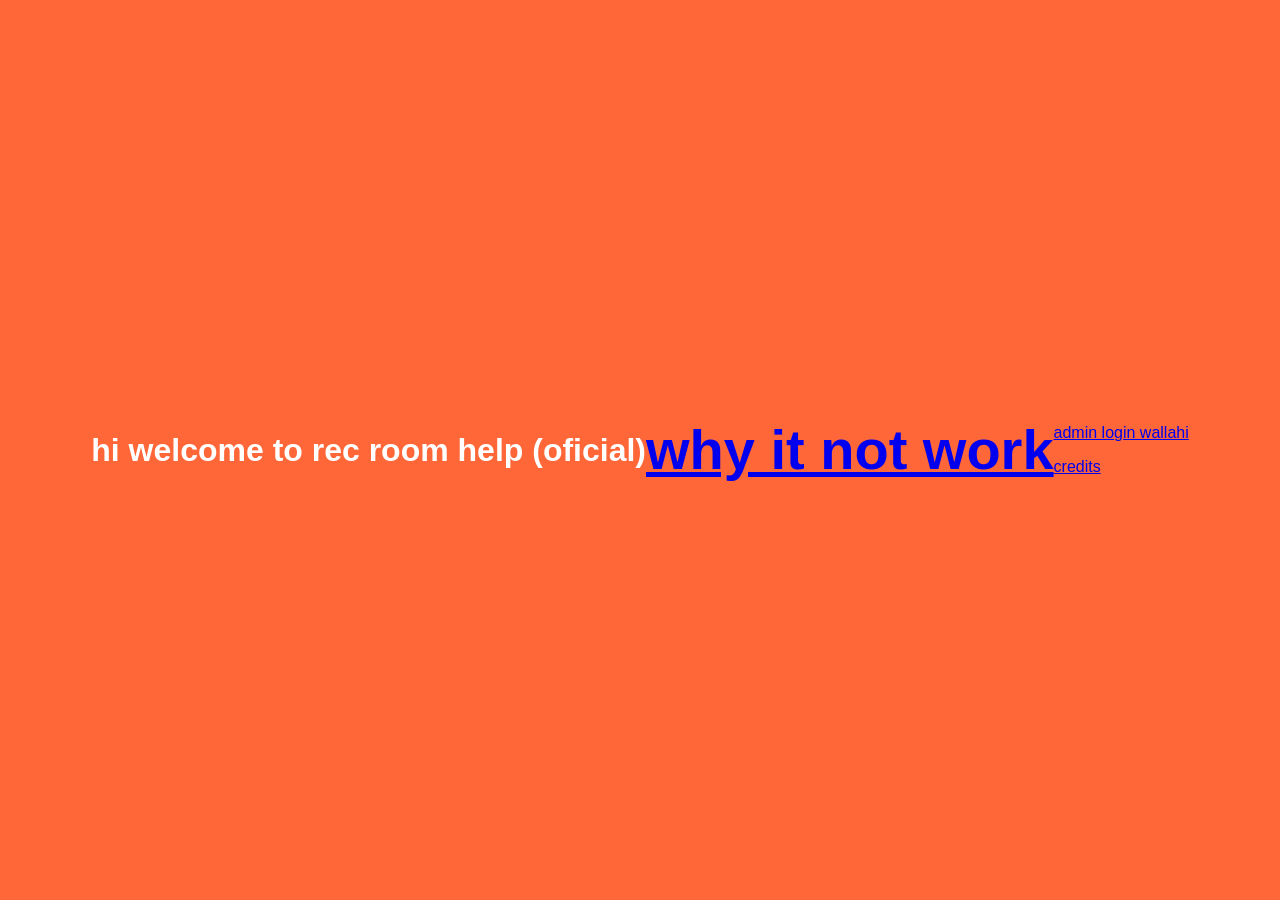
<file: index.html>
<html lang="en">
<head>
    <meta charset="UTF-8">
    <meta name="viewport" content="width=device-width, initial-scale=1.0">
    <title>recroom help offical</title>
    <link rel="stylesheet" href="recroombootybounce.css">
    <link rel="icon" type="image/x-icon" href="favicon.ico">
    <meta content="Rec Room Help" property="og:title" />
    <meta content="Rec Room Help Center" property="og:description" />
    <meta content="https://recroom.help/" property="og:url" />
    <meta content="https://recroom.help/triplet.png" property="og:image" />
    <meta content="#FF6738" data-react-helmet="true" name="theme-color" />

</head>
<body>
    <h1>hi welcome to rec room help (oficial)</h1>
    <a href="whynotworkie.html"><p class="message">why it not work</p></a>
    <footer> 
        <a href="admin.html"><p>admin login wallahi</p></a>
        <a href="credits.html" target="_blank" rel="noopener noreferrer"><p>credits</p></a>
    </footer>
</body>
</html>
</file>
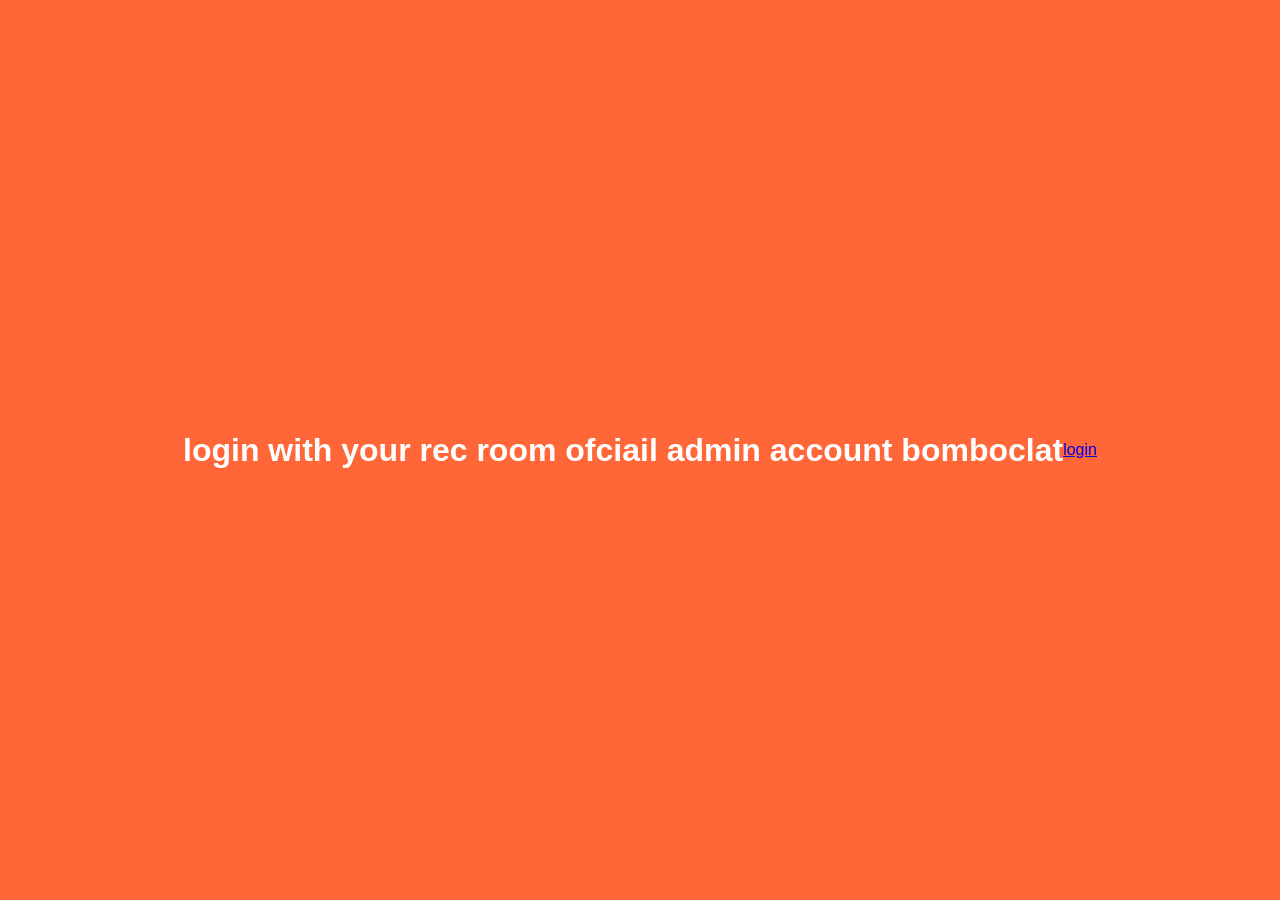
<file: admin.html>
<html lang="en">
<head>
    <meta charset="UTF-8">
    <meta name="viewport" content="width=device-width, initial-scale=1.0">
    <title>Rec Room Admin Login</title>
    <link rel="stylesheet" href="recroombootybounce.css">
    <meta content="Rec Room Zendesk Admin" property="og:title" />
    <meta content="Rec Room Admin Login" property="og:description" />
    <meta content="https://recroom.help/" property="og:url" />
    <meta content="https://recroom.help/triplet.png" property="og:image" />
    <meta content="#FF6738" data-react-helmet="true" name="theme-color" />
</head>
<body>
    <h1>login with your rec room ofciail admin account bomboclat</h1>
    <a href="https://emulate-12gb.gamer.gd/">login</a>
</body>
</html>
</file>
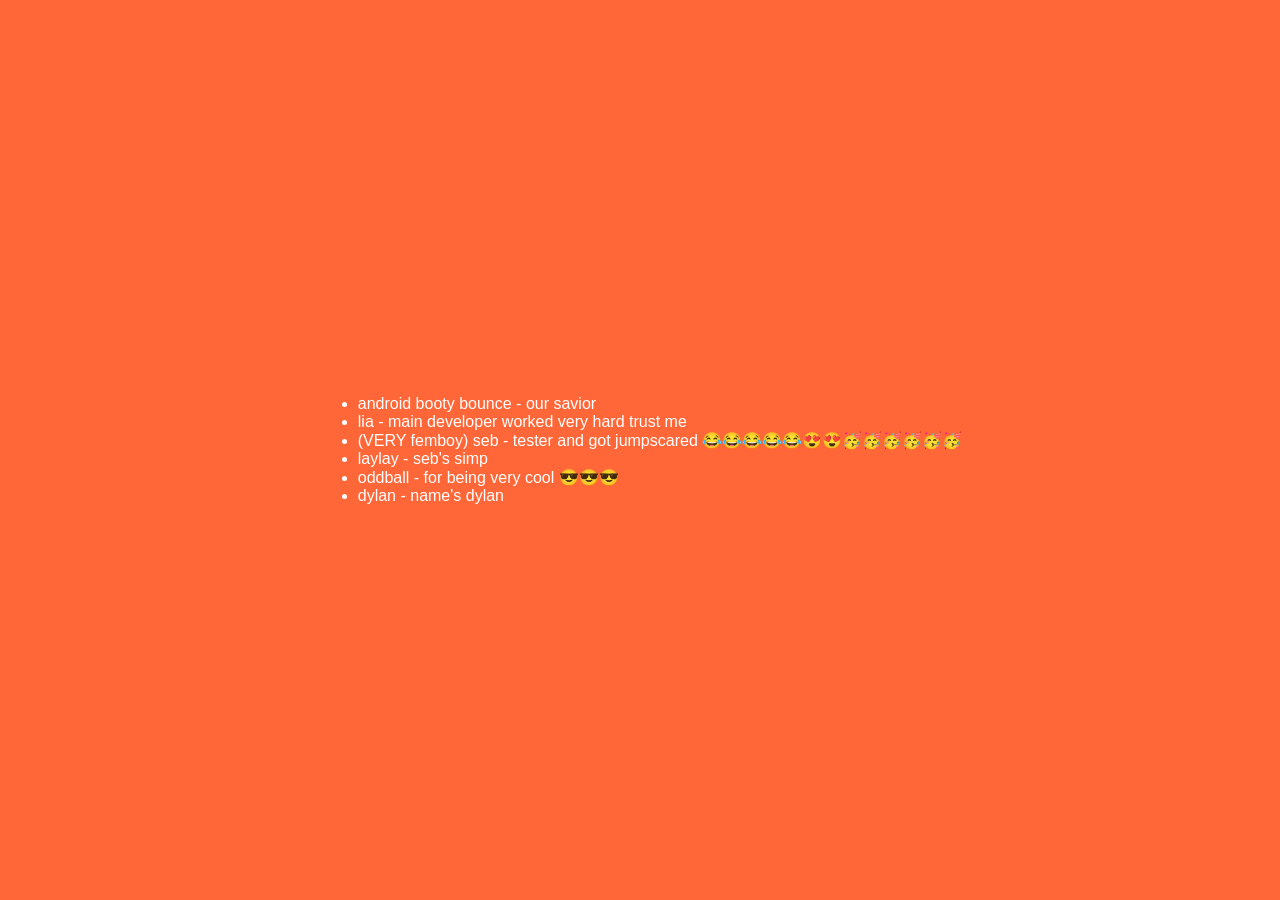
<file: credits.html>
<html lang="en">
<head>
    <meta charset="UTF-8">
    <meta name="viewport" content="width=device-width, initial-scale=1.0">
    <title>credits</title>
    <link rel="stylesheet" href="recroombootybounce.css">
    <meta content="Rec Room Help" property="og:title" />
    <meta content="who made this troll" property="og:description" />
    <meta content="https://recroom.help/" property="og:url" />
    <meta content="https://recroom.help/triplet.png" property="og:image" />
    <meta content="#FF6738" data-react-helmet="true" name="theme-color" />
</head>
<body>
    <ul>
        <li>android booty bounce - our savior</li>
        <li>lia - main developer worked very hard trust me</li>
        <li>(VERY femboy) seb - tester and got jumpscared 😂😂😂😂😂😍😍🥳🥳🥳🥳🥳🥳</li>
        <li>laylay - seb's simp</li>
        <li>oddball - for being very cool 😎😎😎</li>
        <li>dylan - name's dylan</li>
    </ul>
</body>
</html>
</file>
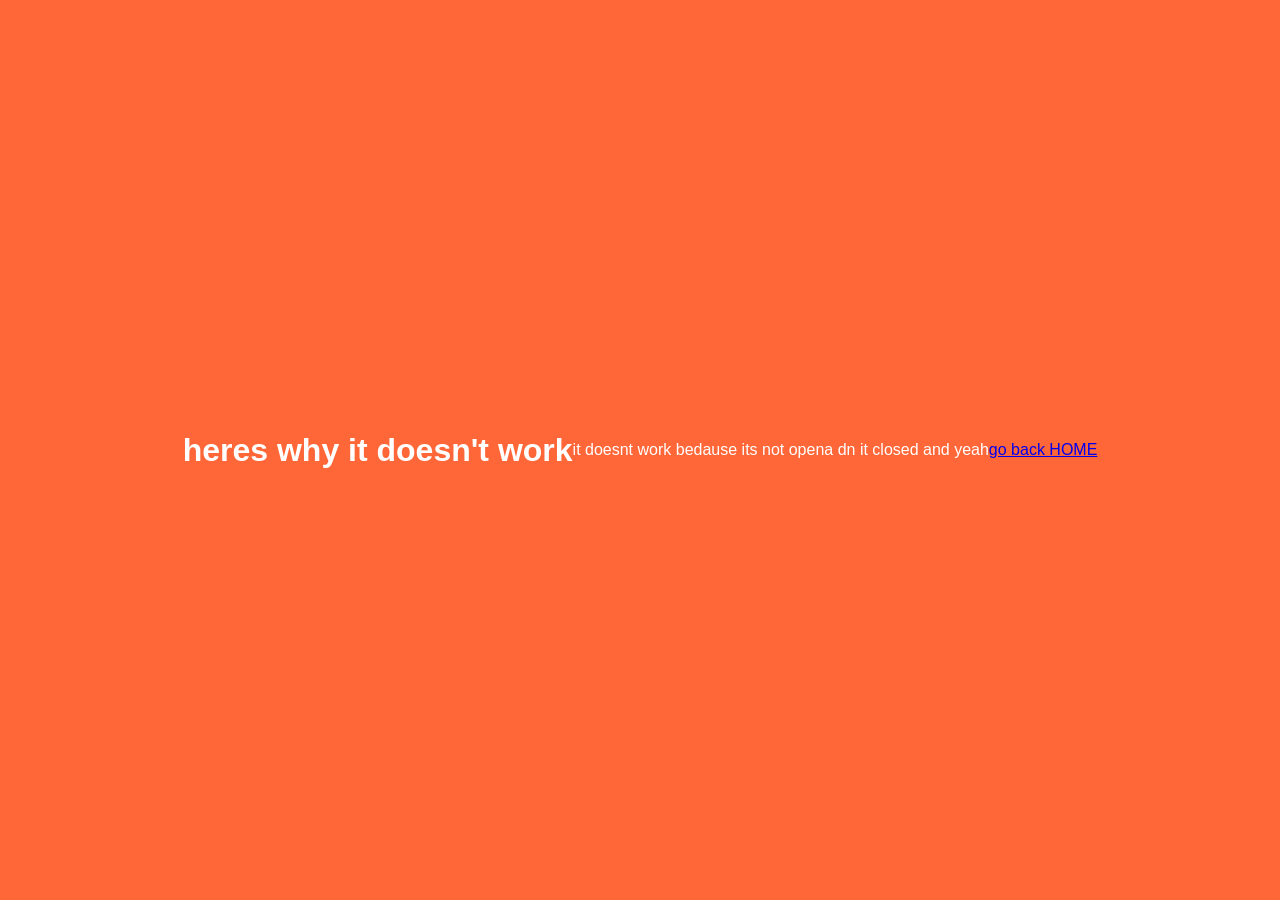
<file: whynotworkie.html>
<html lang="en">
<head>
    <meta charset="UTF-8">
    <meta name="viewport" content="width=device-width, initial-scale=1.0">
    <title>recroom help offical</title>
    <link rel="stylesheet" href="recroombootybounce.css">
    <meta content="Rec Room Help" property="og:title" />
    <meta content="Article 346342 - Why It Doesn't Work" property="og:description" />
    <meta content="https://recroom.help/" property="og:url" />
    <meta content="https://recroom.help/triplet.png" property="og:image" />
    <meta content="#FF6738" data-react-helmet="true" name="theme-color" />
</head>
<body>
    <h1>heres why it doesn't work</h1>
    it doesnt work bedause its not opena dn it closed and yeah
    <a href="index.html">go back HOME</a>
</body>
</html>
</file>
<file: recroombootybounce.css>
html, body {
    height: 100%;
    margin: 0;
  }
  body {
    display: flex;
    align-items: center;
    justify-content: center;
    background-color: #FF6738;
    font-family: -apple-system, BlinkMacSystemFont, "Segoe UI", Roboto, Helvetica, Arial, sans-serif;
    color: #ffffff;
    padding: 2rem;
    box-sizing: border-box;
  }
  .message {
    max-width: 900px;
    text-align: center;
    font-size: clamp(1.75rem, 5vw, 3.5rem);
    font-weight: 700;
    line-height: 1.3;
  }
</file>
